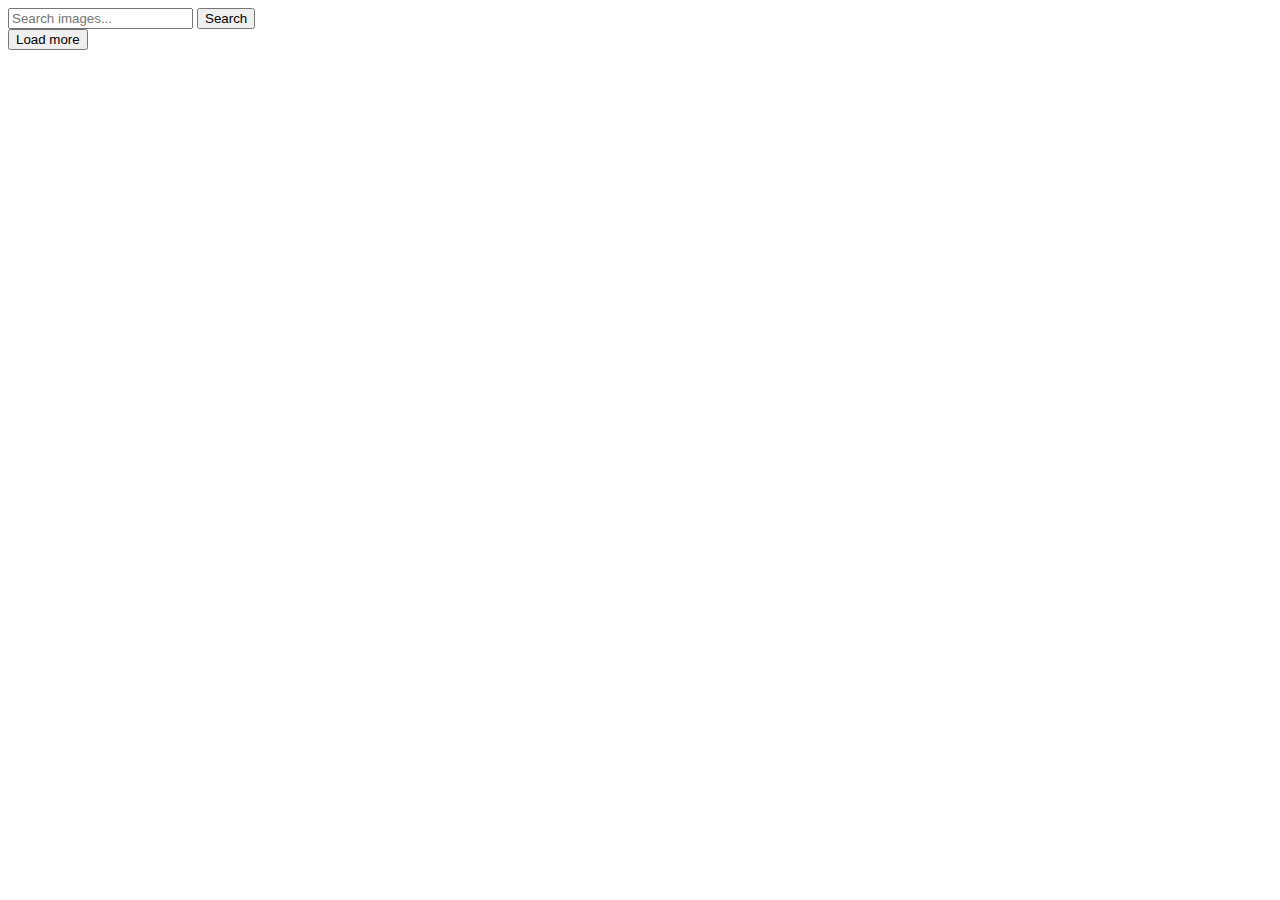
<file: src/index.html>
<!DOCTYPE html>
<html lang="en">
  <head>
    <meta charset="UTF-8" />
    <meta http-equiv="X-UA-Compatible" content="IE=edge" />
    <meta name="viewport" content="width=device-width, initial-scale=1.0" />
    <title>Homework 11</title>
  </head>
  <body>
    <form class="search-form" id="search-form">
    <div class="div-input">
      <input
        class="input"
        type="text"
        name="searchQuery"
        autocomplete="off"
        placeholder="Search images..."
      />
      <button type="submit">Search</button>
    </div>
      <div class="gallery">
      </div>
      <button type="button" class="load-more">Load more</button>
    </form>
    <script src="index.js" type="module"></script>
  </body>
</html>
</file>
